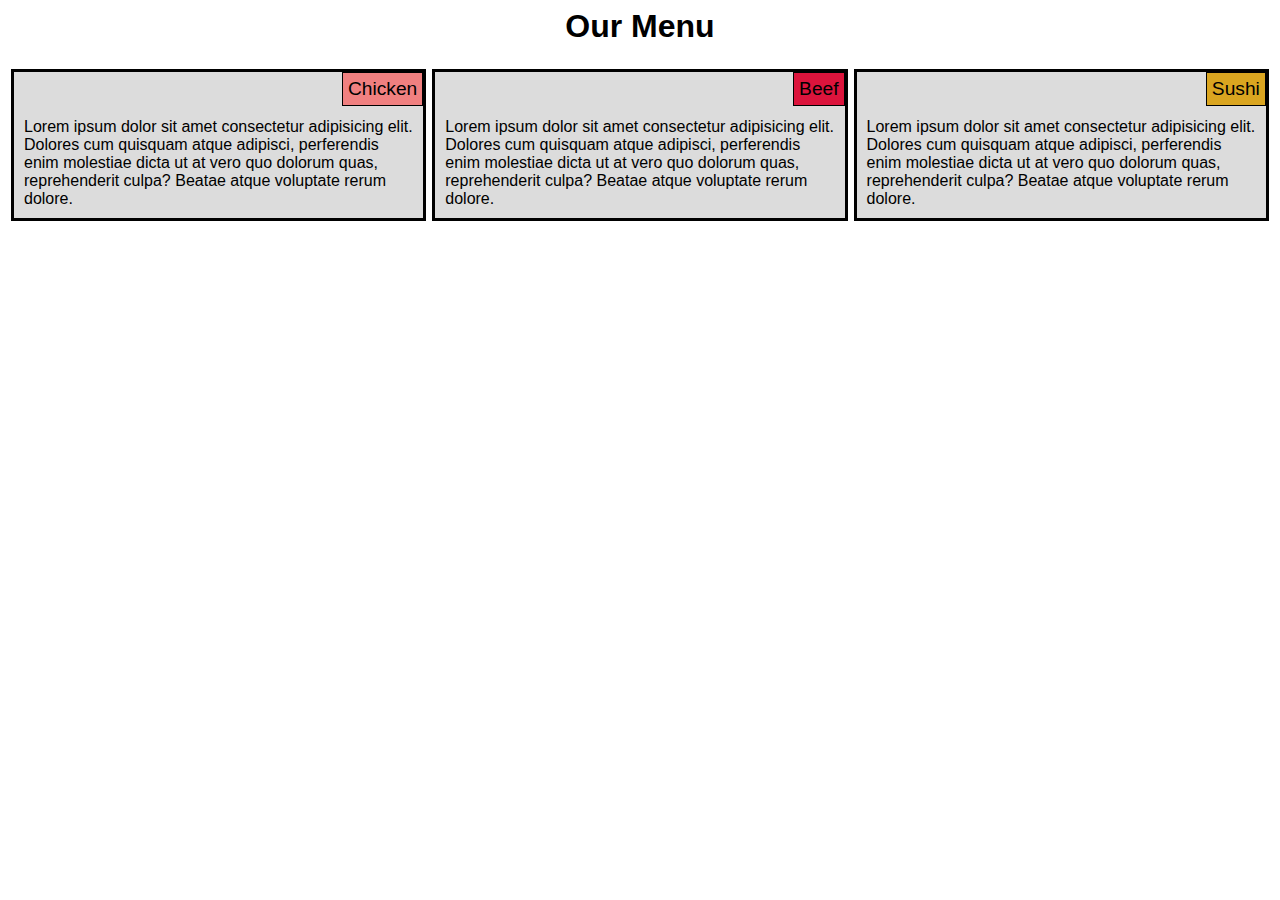
<file: mod2_solution/index.html>
<html>

<head>
    <link rel="stylesheet" href="./css/styles.css">
    <title>Welcome to Mythili's Restaraunt</title>
</head>

<body>
    <h1>Our Menu</h1>
    <div class="row">
        <div class="col-lg-4 col-md-6 col-sm-12">
            <div class="section-spacing">
                <div class="section-title-1">Chicken</div>
                <br/>
                <br/>
                <div class="section-content">
                    Lorem ipsum dolor sit amet consectetur adipisicing elit. Dolores cum quisquam atque adipisci,
                    perferendis enim molestiae dicta ut at vero quo dolorum quas, reprehenderit culpa? Beatae atque
                    voluptate rerum dolore.
                </div>
            </div>
        </div>
        <div class="col-lg-4 col-md-6 col-sm-12">
            <div class="section-spacing">
                <div class="section-title-2">Beef</div>
                <br/>
                <br/>
                <div class="section-content">
                    Lorem ipsum dolor sit amet consectetur adipisicing elit. Dolores cum quisquam atque adipisci,
                    perferendis enim molestiae dicta ut at vero quo dolorum quas, reprehenderit culpa? Beatae atque
                    voluptate rerum dolore.
                </div>
            </div>

        </div>

        <div class="col-lg-4 col-md-12 col-sm-12">
            <div class="section-spacing">
                <div class="section-title-3">Sushi</div>
                <br/>
                <br/>                
                <div class="section-content">
                    Lorem ipsum dolor sit amet consectetur adipisicing elit. Dolores cum quisquam atque adipisci,
                    perferendis enim molestiae dicta ut at vero quo dolorum quas, reprehenderit culpa? Beatae atque
                    voluptate rerum dolore.
                </div>
            </div>
        </div>
    </div>
</body>

</html>
</file>
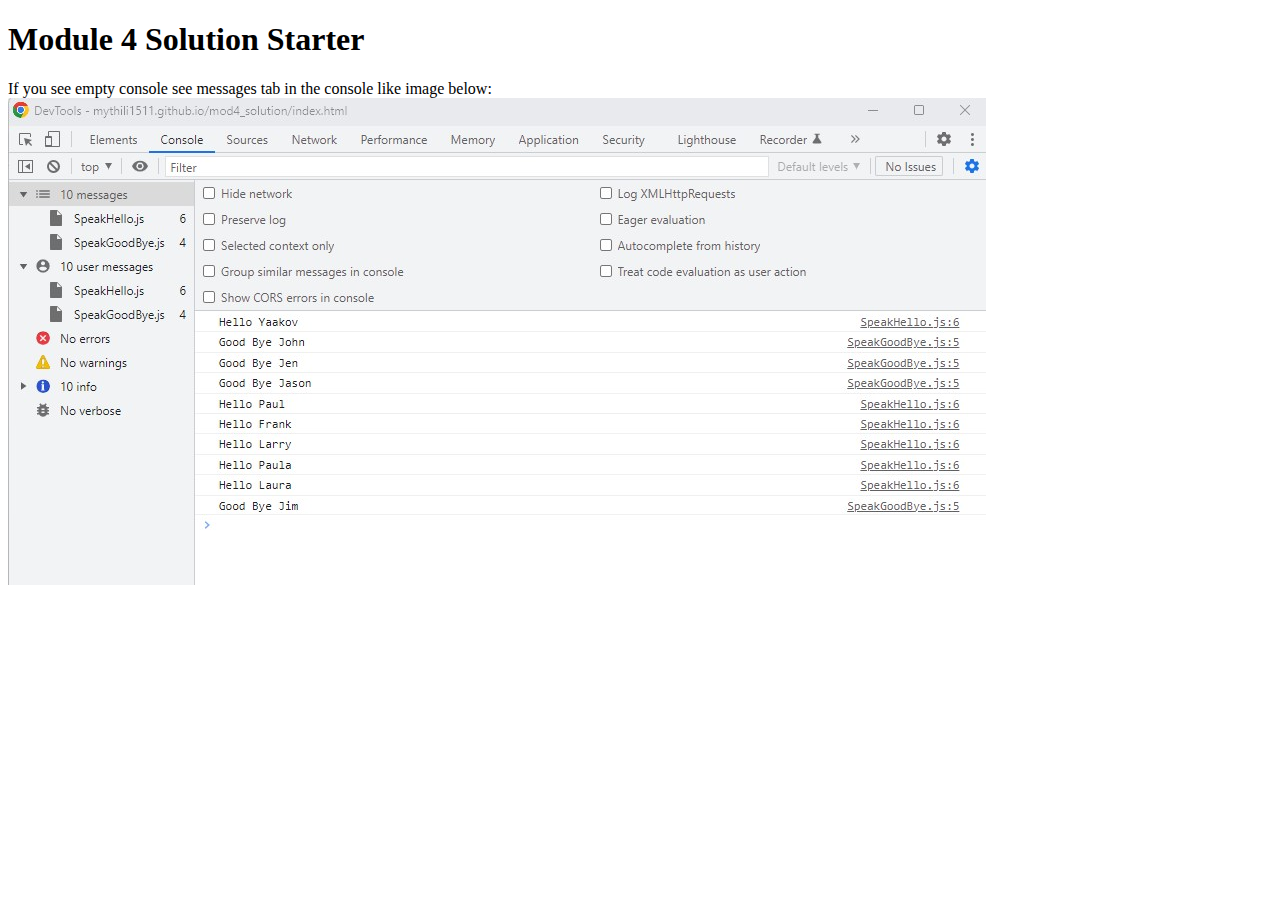
<file: mod4_solution/index.html>
<!DOCTYPE html>
<html>
<head>
  <meta charset="utf-8">
  <title>Module 4 Solution Starter</title>
  <script src="SpeakHello.js"></script>
  <script src="SpeakGoodBye.js"></script>
  <script src="script.js"></script>
</head>
<body>
  <h1>Module 4 Solution Starter</h1>
  If you see empty console see messages tab in the console like image below:
  <img src="image.jpg" />
</body>
</html>
</file>
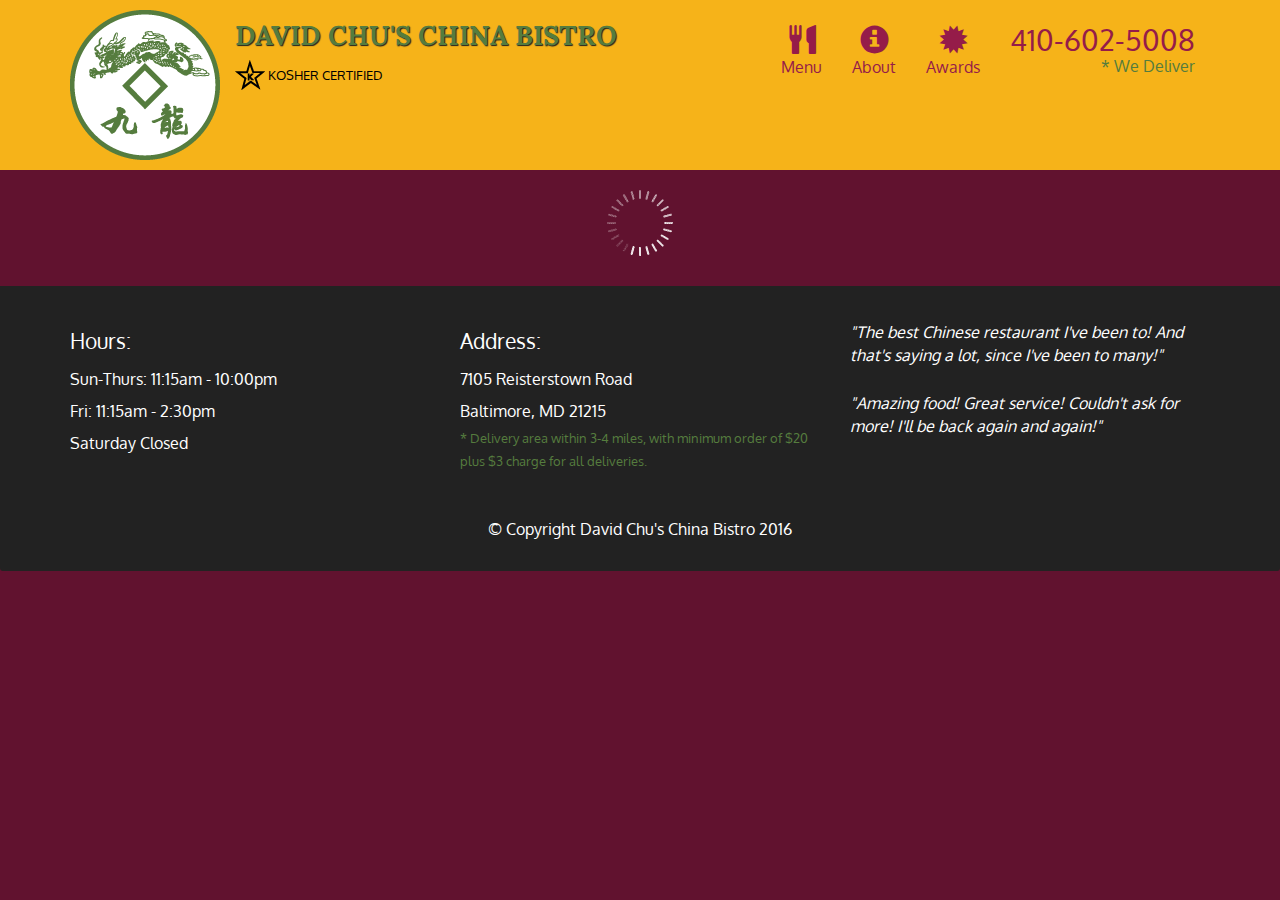
<file: mod5_solution/index.html>
<!doctype html>
<html lang="en">
  <head>
    <meta charset="utf-8">
    <meta http-equiv="X-UA-Compatible" content="IE=edge">
    <meta name="viewport" content="width=device-width, initial-scale=1">
    <title>David Chu's China Bistro</title>
    <link rel="stylesheet" href="css/bootstrap.min.css">
    <link rel="stylesheet" href="css/styles.css">
    <link href='https://fonts.googleapis.com/css?family=Oxygen:400,300,700' rel='stylesheet' type='text/css'>
    <link href='https://fonts.googleapis.com/css?family=Lora' rel='stylesheet' type='text/css'>
  </head>
<body>
  <header>
    <nav id="header-nav" class="navbar navbar-default">
      <div class="container">
        <div class="navbar-header">
          <a href="index.html" class="pull-left visible-md visible-lg">
            <div id="logo-img" alt="Logo image"></div>
          </a>

          <div class="navbar-brand">
            <a href="index.html"><h1>David Chu's China Bistro</h1></a>
            <p>
              <img src="images/star-k-logo.png" alt="Kosher certification">
              <span>Kosher Certified</span>
            </p>
          </div>

          <button id="navbarToggle" type="button" class="navbar-toggle collapsed" data-toggle="collapse" data-target="#collapsable-nav" aria-expanded="false">
            <span class="sr-only">Toggle navigation</span>
            <span class="icon-bar"></span>
            <span class="icon-bar"></span>
            <span class="icon-bar"></span>
          </button>
        </div>
        
        <div id="collapsable-nav" class="collapse navbar-collapse">
           <ul id="nav-list" class="nav navbar-nav navbar-right">
            <li id="navHomeButton" class="visible-xs active">
              <a href="index.html">
                <span class="glyphicon glyphicon-home"></span> Home</a>
            </li>
            <li id="navMenuButton">
              <a href="#" onclick="$dc.loadMenuCategories();">
                <span class="glyphicon glyphicon-cutlery"></span><br class="hidden-xs"> Menu</a>
            </li>
            <li>
              <a href="#">
                <span class="glyphicon glyphicon-info-sign"></span><br class="hidden-xs"> About</a>
            </li>
            <li>
              <a href="#">
                <span class="glyphicon glyphicon-certificate"></span><br class="hidden-xs"> Awards</a>
            </li>
            <li id="phone" class="hidden-xs">
              <a href="tel:410-602-5008">
                <span>410-602-5008</span></a><div>* We Deliver</div>
            </li>
          </ul><!-- #nav-list -->
        </div><!-- .collapse .navbar-collapse -->
      </div><!-- .container -->
    </nav><!-- #header-nav -->
  </header>

  <div id="call-btn" class="visible-xs">
    <a class="btn" href="tel:410-602-5008">
    <span class="glyphicon glyphicon-earphone"></span>
    410-602-5008
    </a>
  </div>
  <div id="xs-deliver" class="text-center visible-xs">* We Deliver</div>

  <div id="main-content" class="container"></div>

  <footer class="panel-footer">
    <div class="container">
      <div class="row">
        <section id="hours" class="col-sm-4">
          <span>Hours:</span><br>
          Sun-Thurs: 11:15am - 10:00pm<br>
          Fri: 11:15am - 2:30pm<br>
          Saturday Closed
          <hr class="visible-xs">
        </section>
        <section id="address" class="col-sm-4">
          <span>Address:</span><br>
          7105 Reisterstown Road<br>
          Baltimore, MD 21215
          <p>* Delivery area within 3-4 miles, with minimum order of $20 plus $3 charge for all deliveries.</p>
          <hr class="visible-xs">
        </section>
        <section id="testimonials" class="col-sm-4">
          <p>"The best Chinese restaurant I've been to! And that's saying a lot, since I've been to many!"</p>
          <p>"Amazing food! Great service! Couldn't ask for more! I'll be back again and again!"</p>
        </section>
      </div>
      <div class="text-center">&copy; Copyright David Chu's China Bistro 2016</div>
    </div>
  </footer>

  <!-- jQuery (Bootstrap JS plugins depend on it) -->
  <script src="js/jquery-2.1.4.min.js"></script>
  <script src="js/bootstrap.min.js"></script>
  <script src="js/ajax-utils.js"></script>
  <script src="js/script.js"></script>
</body>
</html>
</file>
<file: mod2_solution/css/styles.css>
/********** Base styles **********/
* {
  box-sizing: border-box;
  font-family: Verdana, Geneva, Tahoma, sans-serif
}
h1 {  
  text-align: center;
  font-size: xx-large;
}

p {
  border: 1px solid black;
  background-color: #A52A2A;
  width: 90%;
  height: 150px;
  margin-right: auto;
  margin-left: auto;
  font-family: Helvetica;
  color: white;
}

.section-title-1 {
  position: relative;
  float: right;  
  border: 1px solid black;
  padding: 5px;  
  background-color: lightcoral;
  font-size: larger;
  
}

.section-title-2 {
  position: relative;
  float: right;  
  border: 1px solid black;
  padding: 5px;  
  background-color: crimson;
  font-size: larger;
  
}

.section-title-3 {
  position: relative;
  float: right;  
  border: 1px solid black;
  padding: 5px;  background-color: goldenrod;
  font-size: larger;
  
}

.section-spacing {  
  border: 3px solid black;
  margin: 3 3px; 
  background-color: gainsboro;    
}

.section-content {  
  padding: 10px;
}



/* Simple Responsive Framework. */
.row {
  width: 100%;   
}

/********** Desktop **********/
@media (min-width: 992px) {
  .col-lg-1, .col-lg-2, .col-lg-3, .col-lg-4, .col-lg-5, .col-lg-6, .col-lg-7, .col-lg-8, .col-lg-9, .col-lg-10, .col-lg-11, .col-lg-12 {
    float: left;    
  }
  .col-lg-1 {
    width: 8.33%;
  }
  .col-lg-2 {
    width: 16.66%;
  }
  .col-lg-3 {
    width: 25%;
  }
  .col-lg-4 {
    width: 33.33%;
  }
  .col-lg-5 {
    width: 41.66%;
  }
  .col-lg-6 {
    width: 50%;
  }
  .col-lg-7 {
    width: 58.33%;
  }
  .col-lg-8 {
    width: 66.66%;
  }
  .col-lg-9 {
    width: 74.99%;
  }
  .col-lg-10 {
    width: 83.33%;
  }
  .col-lg-11 {
    width: 91.66%;
  }
  .col-lg-12 {
    width: 100%;
  }
}

/********** Tablet **********/
@media (min-width: 768px) and (max-width: 991px) {
  .col-md-1, .col-md-2, .col-md-3, .col-md-4, .col-md-5, .col-md-6, .col-md-7, .col-md-8, .col-md-9, .col-md-10, .col-md-11, .col-md-12 {
    float: left;    
  }
  .col-md-1 {
    width: 8.33%;
  }
  .col-md-2 {
    width: 16.66%;
  }
  .col-md-3 {
    width: 25%;
  }
  .col-md-4 {
    width: 33.33%;
  }
  .col-md-5 {
    width: 41.66%;
  }
  .col-md-6 {
    width: 50%;
  }
  .col-md-7 {
    width: 58.33%;
  }
  .col-md-8 {
    width: 66.66%;
  }
  .col-md-9 {
    width: 74.99%;
  }
  .col-md-10 {
    width: 83.33%;
  }
  .col-md-11 {
    width: 91.66%;
  }
  .col-md-12 {
    width: 100%;
  }
}


/********** Mobile **********/
@media (max-width: 767px) {
  .col-sm-1, .col-sm-2, .col-sm-3, .col-sm-4, .col-sm-5, .col-sm-6, .col-sm-7, .col-sm-8, .col-sm-9, .col-sm-10, .col-sm-11, .col-sm-12 {
    float: left;    
  }
  .col-sm-1 {
    width: 8.33%;
  }
  .col-sm-2 {
    width: 16.66%;
  }
  .col-sm-3 {
    width: 25%;
  }
  .col-sm-4 {
    width: 33.33%;
  }
  .col-sm-5 {
    width: 41.66%;
  }
  .col-sm-6 {
    width: 50%;
  }
  .col-sm-7 {
    width: 58.33%;
  }
  .col-sm-8 {
    width: 66.66%;
  }
  .col-sm-9 {
    width: 74.99%;
  }
  .col-sm-10 {
    width: 83.33%;
  }
  .col-sm-11 {
    width: 91.66%;
  }
  .col-sm-12 {
    width: 100%;
  }
}
</file>
<file: mod5_solution/css/styles.css>
body {
  font-size: 16px;
  color: #fff;
  background-color: #61122f;
  font-family: 'Oxygen', sans-serif;
}

/** HEADER **/
#header-nav {
  background-color: #f6b319;
  border-radius: 0;
  border: 0;
}

#logo-img {
  background: url('../images/restaurant-logo_large.png') no-repeat;
  width: 150px;
  height: 150px;
  margin: 10px 15px 10px 0;
}

.navbar-brand {
  padding-top: 25px;
}
.navbar-brand h1 { /* Restaurant name */
  font-family: 'Lora', serif;
  color: #557c3e;
  font-size: 1.5em;
  text-transform: uppercase;
  font-weight: bold;
  text-shadow: 1px 1px 1px #222;
  margin-top: 0;
  margin-bottom: 0;
  line-height: .75;
}
.navbar-brand a:hover, .navbar-brand a:focus {
  text-decoration: none;
}
.navbar-brand p { /* Kosher cert */
  color: #000;
  text-transform: uppercase;
  font-size: .7em;
  margin-top: 15px;
}
.navbar-brand p span { /* Star-K */
  vertical-align: middle;
}

#nav-list {
  margin-top: 10px;
}
#nav-list a {
  color: #951C49;
  text-align: center;
}
#nav-list a:hover {
  background: #E7E7E7;
}
#nav-list a span {
  font-size: 1.8em;
}

#phone {
  margin-top: 5px;
}
#phone a { /* Phone number */
  text-align: right;
  padding-bottom: 0;
}
#phone div { /* We Deliver */
  color: #557c3e;
  text-align: right;
  padding-right: 15px;
}

.navbar-header button.navbar-toggle, .navbar-header .icon-bar {
  border: 1px solid #61122f;
}
.navbar-header button.navbar-toggle {
  clear: both;
  margin-top: -30px;
}
/* END HEADER */

/* FOOTER */
.panel-footer {
  margin-top: 30px;
  padding-top: 35px;
  padding-bottom: 30px;
  background-color: #222;
  border-top: 0;
}
.panel-footer div.row {
  margin-bottom: 35px;
}
#hours, #address {
  line-height: 2;
}
#hours > span, #address > span {
  font-size: 1.3em;
}
#address p {
  color: #557c3e;
  font-size: .8em;
  line-height: 1.8;
}
#testimonials {
  font-style: italic;
}
#testimonials p:nth-child(2) {
  margin-top: 25px;
}
/* END FOOTER */



/* HOME PAGE */
.container .jumbotron {
  box-shadow: 0 0 50px #3F0C1F;
  border: 2px solid #3F0C1F;
}

#menu-tile, #specials-tile, #map-tile {
  height: 250px;
  width: 100%;
  margin-bottom: 15px;
  position: relative;
  border: 2px solid #3F0C1F;
  overflow: hidden;
}
#menu-tile:hover, #specials-tile:hover, #map-tile:hover {
  box-shadow: 0 1px 5px 1px #cccccc;
}
#menu-tile {
  background: url('../images/menu-tile.jpg') no-repeat;
  background-position: center;
}
#specials-tile {
  background: url('../images/specials-tile.jpg') no-repeat;
  background-position: center;
}
#menu-tile span, #specials-tile span, #map-tile span {
  position: absolute;
  bottom: 0;
  right: 0;
  width: 100%;
  text-align: center;
  font-size: 1.6em;
  text-transform: uppercase;
  background-color: #000;
  color: #fff;
  opacity: .8;
}
/* END HOME PAGE */

/* MENU CATEGORIES PAGE */
.category-tile { 
  position: relative;
  border: 2px solid #3F0C1F;
  overflow: hidden;
  width: 200px;
  height: 200px;
  margin: 0 auto 15px;
}
.category-tile span {
  position: absolute;
  bottom: 0;
  right: 0;
  width: 100%;
  text-align: center;
  font-size: 1.2em;
  text-transform: uppercase;
  background-color: #000;
  color: #fff;
  opacity: .8;
}
.category-tile:hover {
  box-shadow: 0 1px 5px 1px #cccccc;
}

#menu-categories-title + div {
  margin-bottom: 50px;
}
/* END MENU CATEGORIES PAGE */

/* SINGLE CATEGORY PAGE */
.menu-item-tile {
  margin-bottom: 25px;
}
.menu-item-tile hr {
  width: 80%;
}
.menu-item-tile .menu-item-price {
  font-size: 1.1em;
  text-align: right;
  margin-top: -15px;
  margin-right: -15px;
}
.menu-item-tile .menu-item-price span {
  font-size: .6em;
}
.menu-item-photo {
  position: relative;
  border: 2px solid #3F0C1F; 
  overflow: hidden;
  padding: 0;
  margin-right: -15px;
  margin-left: auto;
  margin-bottom: 20px;
  max-width: 250px;
}
.menu-item-photo div {
  position: absolute;
  bottom: 0;
  right: 0;
  width: 80px;
  background-color: #557c3e;
  text-align: center;
}
.menu-item-description {
  padding-right: 30px;
}
h3.menu-item-title {
  margin: 0 0 10px;
}
.menu-item-details {
  font-size: .9em;
  font-style: italic;
}
/* END SINGLE CATEGORY PAGE */


/********** Large devices only **********/
@media (min-width: 1200px) {
  .container .jumbotron {
    background: url('../images/jumbotron_1200.jpg') no-repeat;
    height: 675px;
  }
}

/********** Medium devices only **********/
@media (min-width: 992px) and (max-width: 1199px) {
  /* Header */
  #logo-img {
    background: url('../images/restaurant-logo_medium.png') no-repeat;
    width: 100px;
    height: 100px;
    margin: 5px 5px 5px 0;
  }
  /* End Header */

  /* Home Page */
  .container .jumbotron {
    background: url('../images/jumbotron_992.jpg') no-repeat;
    height: 558px;
  }
  /* End Home Page */
}

/********** Small devices only **********/
@media (min-width: 768px) and (max-width: 991px) {
  /* Home Page */
  .container .jumbotron {
    background: url('../images/jumbotron_768.jpg') no-repeat;
    height: 432px;
  }
  /* End Home Page */
}

/********** Extra small devices only **********/
@media (max-width: 767px) {
  /* Header */
  .navbar-brand {
    padding-top: 10px;
    height: 80px;
  }
  .navbar-brand h1 { /* Restaurant name */
    padding-top: 10px;
    font-size: 5vw; /* 1vw = 1% of viewport width */
  }
  .navbar-brand p { /* Kosher cert */
    font-size: .6em;
    margin-top: 12px;
  }
  .navbar-brand p img { /* Star-K */
    height: 20px;
  }

  #collapsable-nav a { /* Collapsed nav menu text */
    font-size: 1.2em;
  }
  #collapsable-nav a span { /* Collapsed nav menu glyph */
    font-size: 1em;
    margin-right: 5px;
  }

  #call-btn > a {
    font-size: 1.5em;
    display: block;
    margin: 0 20px;
    padding: 10px;
    border: 2px solid #fff;
    background-color: #f6b319;
    color: #951c49;
  }
  #xs-deliver {
    margin-top: 5px;
    font-size: .7em;
    letter-spacing: .1em;
    text-transform: uppercase;
  }
  /* End Header */

  /* Footer */
  .panel-footer section {
    margin-bottom: 30px;
    text-align: center;
  }
  .panel-footer section:nth-child(3) {
    margin-bottom: 0; /* margin already exists on the whole row */
  }
  .panel-footer section hr {
    width: 50%;
  }
  /* End Footer */

  /* Home Page */
  .container .jumbotron {
    margin-top: 30px;
    padding: 0;
  }
  #menu-tile, #specials-tile {
    width: 360px;
    margin: 0 auto 15px;
  }

  .menu-item-photo {
    margin-right: auto;
  }
  .menu-item-tile .menu-item-price {
    text-align: center;
  }
  .menu-item-description {
    text-align: center;;
  }
}


/********** Super extra small devices Only :-) (e.g., iPhone 4) **********/
@media (max-width: 479px) {
  /* Header */
  .navbar-brand h1 { /* Restaurant name */
    padding-top: 5px;
    font-size: 6vw;
  }
  /* End Header */
  
  /* Home page */
  #menu-tile, #specials-tile {
    width: 280px;
    margin: 0 auto 15px;
  }

  .col-xxs-12 {
    position: relative;
    min-height: 1px;
    padding-right: 15px;
    padding-left: 15px;
    float: left;
    width: 100%;
  }
}
</file>
